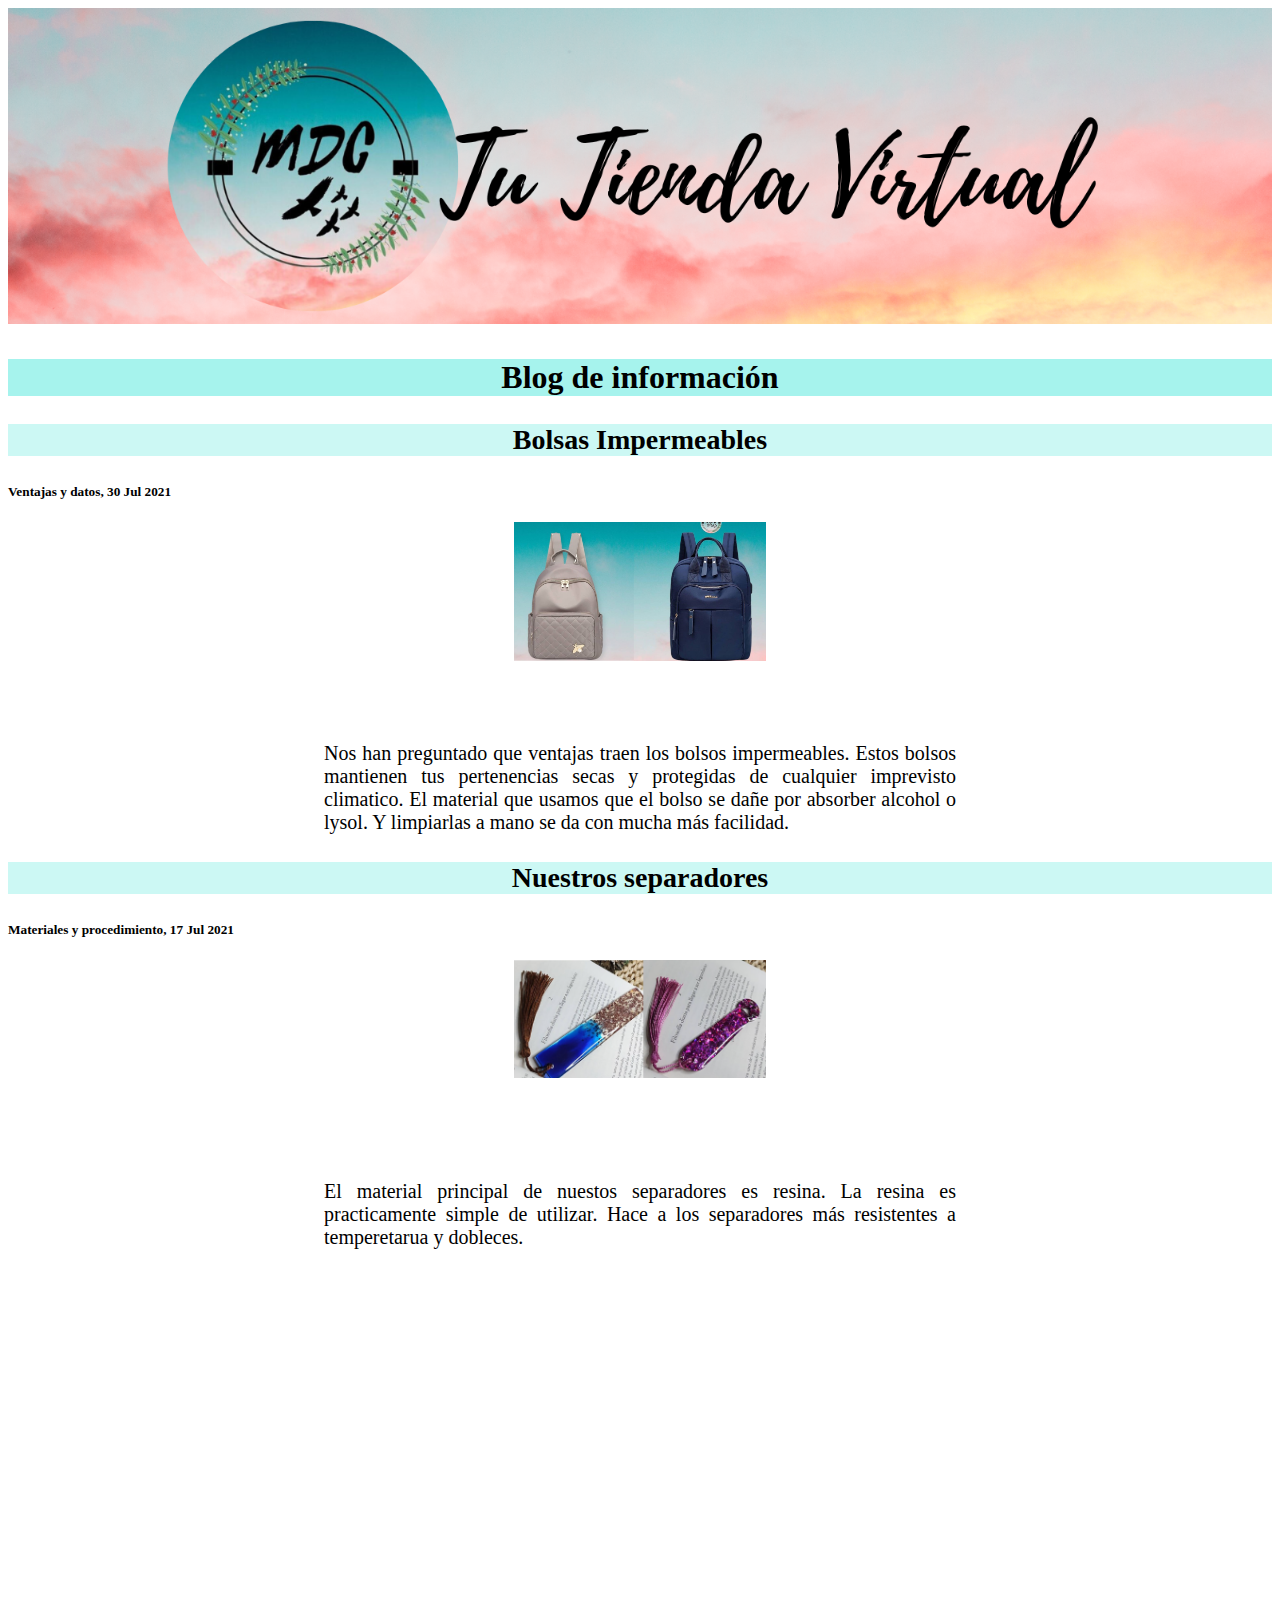
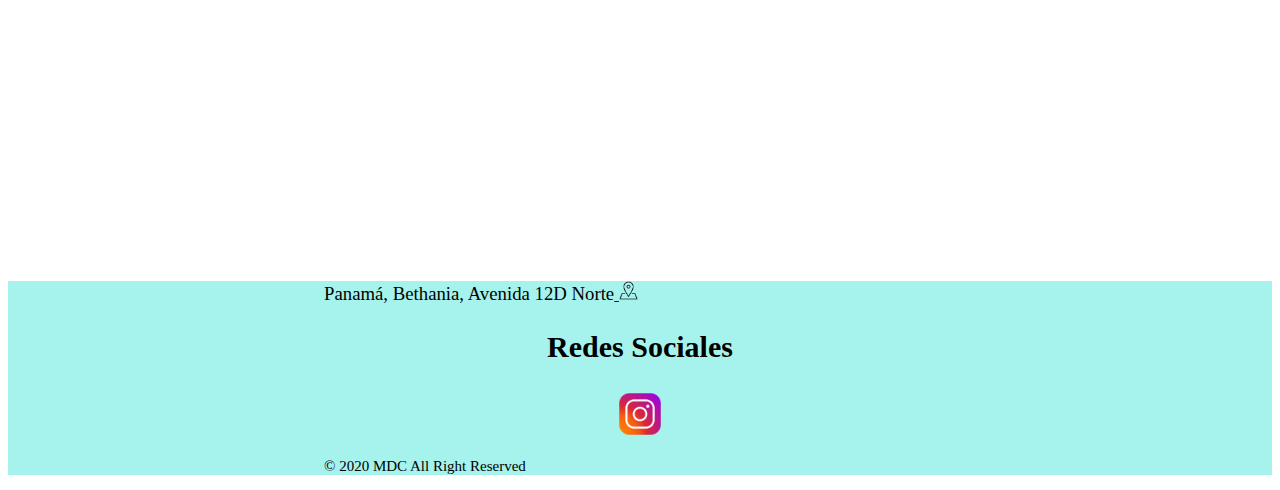
<file: Blog.html>
<!DOCTYPE html>
<html lang="en">
<head>
    <meta charset="UTF-8">
    <link rel="shortcut icon" type="image/png" href="img/logo.jpg">
    <meta name="viewport" content="width=device-width, initial-scale=1.0">
    <meta http-equiv="X-UA-Compatible" content="ie=edge">
    <title>Blog</title>
    <link rel="stylesheet" href="blog.css">
</head>
<body>
    <header>
        <a href="index.html" id="in"><img 
            src="img/banner.png"  width="100%" height="50%" id:bannerweb 
            ></a>  
            <div class="header">
                <h2>Blog de información</h2>
              </div>
              
              <div class="row">
                <div class="leftcolumn">
                  <div class="card">
                    <h3>Bolsas Impermeables</h3>
                    <h5>Ventajas y datos, 30 Jul 2021</h5>
                    <div class="img" style="height:200px;"><center><img src="img/s5.png" width = 20% length = 20% id:egblogweb ></div></center>
                    <p>Nos han preguntado que ventajas traen los bolsos impermeables. 
                      Estos bolsos mantienen tus pertenencias secas y protegidas de cualquier imprevisto climatico.
                      El material que usamos que el bolso se dañe por absorber alcohol o lysol. 
                      Y limpiarlas a mano se da con mucha más facilidad. </p>
                  </div>
                  <div class="card">
                    <h3>Nuestros separadores</h3>
                    <h5>Materiales y procedimiento, 17 Jul 2021</h5>
                    <div class="img" style="height:200px;"><center><img src="img/s3.png" width = 20% length = 20% id:egblogweb ></div></center>
                    <p>El material principal de nuestos separadores es resina. 
                      La resina es practicamente simple de utilizar. 
                      Hace a los separadores más resistentes a temperetarua y dobleces. </p>
                  </div>
                </div>
                <div class="rightcolumn">
                </div>
              </div>
              <footer>
                <p>Panamá, Bethania, Avenida 12D Norte<a href  ="https://goo.gl/maps/XhANfqjjSSarryDd8" 
                id="ij" target="_blank"> <img alt="Adress" width="3%" height="3%" src="img/dirección.png"
                        title="Mapa"/></a></p>
                        <h2 id="gf">Redes Sociales</h2>
                            <a href  ="https://www.instagram.com/mdc_storepty/" id="ls" target="_blank"> <img alt="Follow us on Facebook" width="4%" height="4%" src="img/instagram.png"
                                    title="Follow us on Facebook"/></a>
                 
                    
                              <p id="rr">© 2020 MDC All Right Reserved</p>
            </footer>
                </html>
</body>
</file>
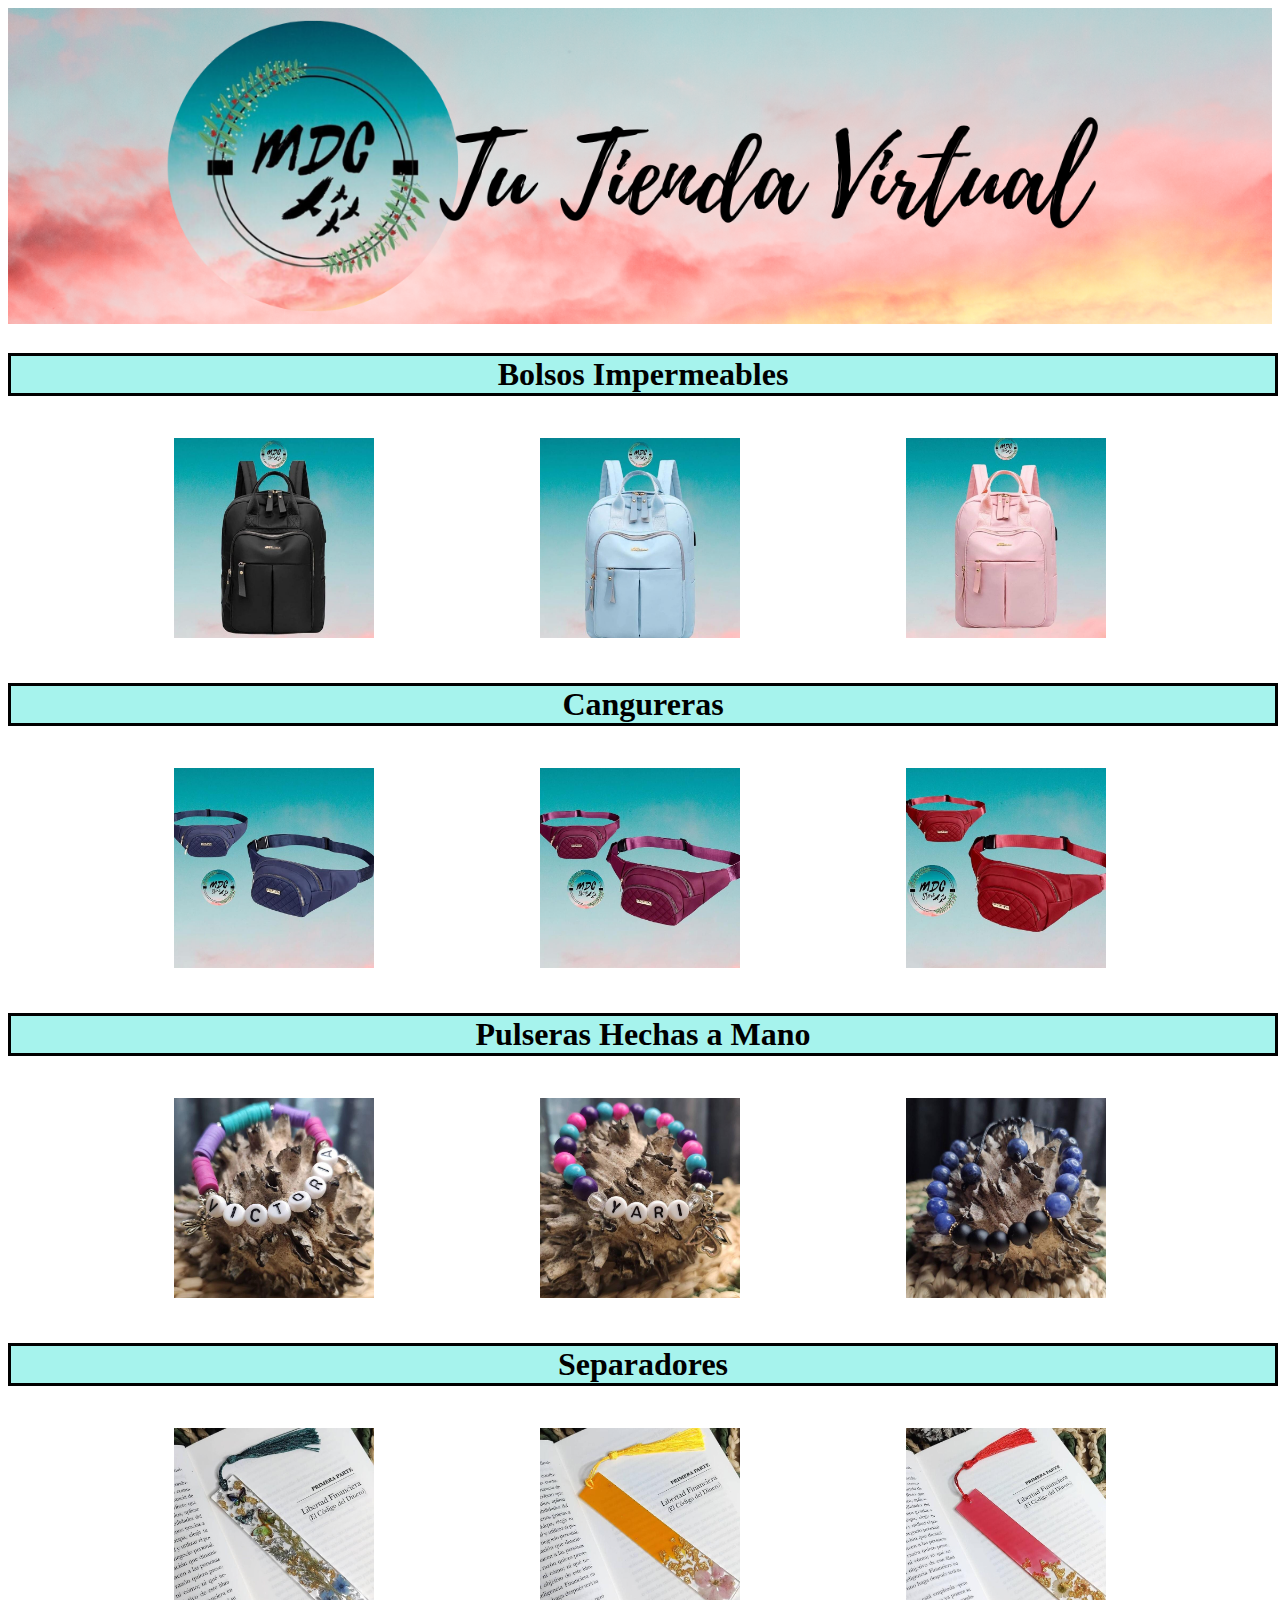
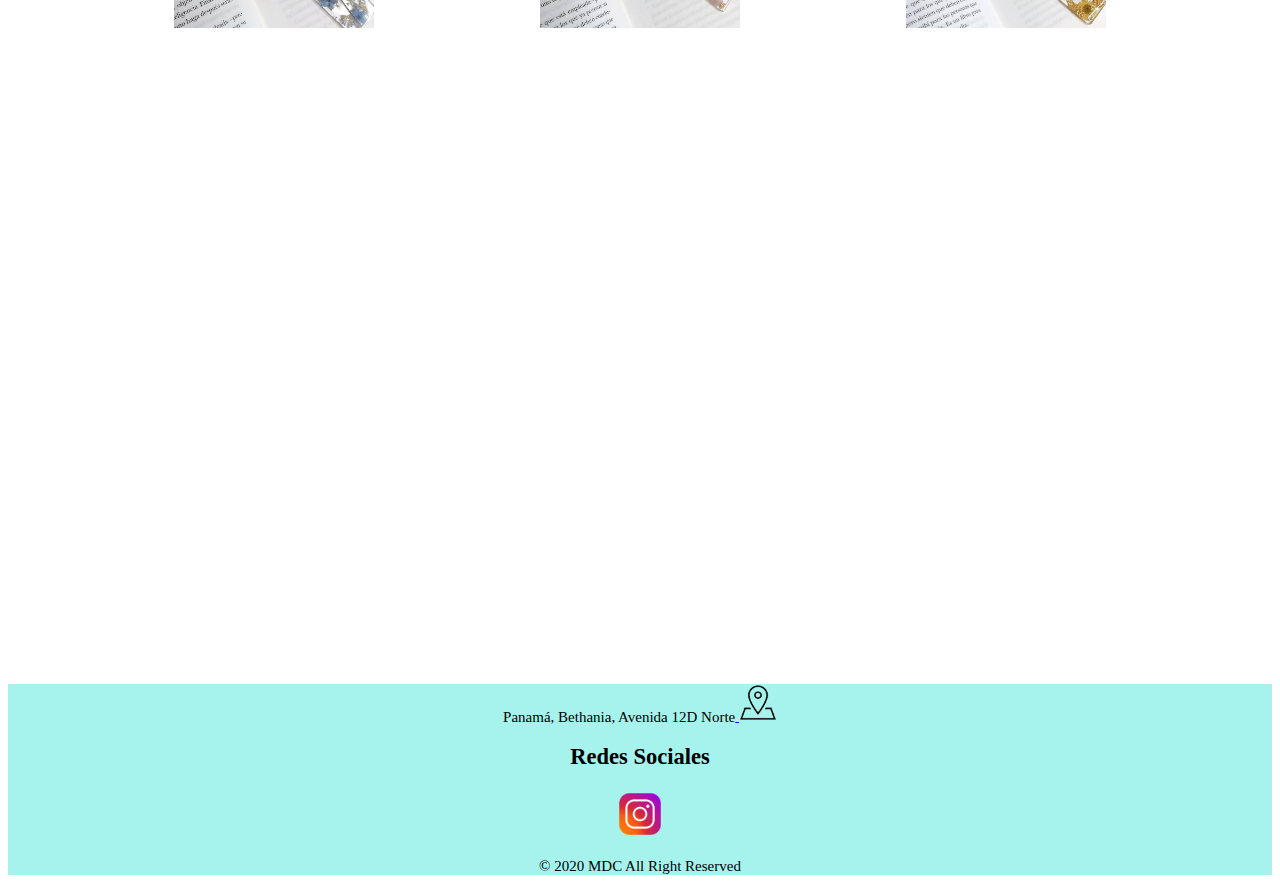
<file: Products.html>
<!DOCTYPE html>
<html lang="en">
<head>
    <meta charset="UTF-8">
    <link rel="shortcut icon" type="image/png" href="img/logo.jpg">
    <meta name="viewport" content="width=device-width, initial-scale=1.0">
    <meta http-equiv="X-UA-Compatible" content="ie=edge">
    <title>Productos</title>
    <link rel="stylesheet" href="productos.css">

    <body>
        <header>
            <a href="index.html" id="in"><img 
                src="img/banner.png"  width="100%" height="100%" id:bannerweb 
                ></a>  
       </header>



       <h1>Bolsos Impermeables</h1>
       <ul class="galeria">
        <a href="#a1"><img src="img/a1.jpeg"></a>
        <a href="#a2"><img src="img/a2.jpeg"></a>
        <a href="#a3"><img src="img/a3.jpeg" width="25%" height="25%"></a>
    </ul>
    <div class="modal" id="a1">
        <h3>Negro</h3>
        <div class="imagen">
            <a href="#a4">&#60;</a>
            <a href="#a1"><img src="img/a1.jpeg"></a>
            <a href="#a2">></a>
        </div>
        <a class="cerrar" href="">X</a>
    </div>
    
    <div class="modal" id="a2">
        <h3>Celeste</h3>
        <div class="imagen">
            <a href="#a1">&#60;</a>
            <a href="#a3"><img src="img/a2.jpeg"></a>
            <a href="#a3">></a>
        </div>
        <a class="cerrar" href="">X</a>
    </div>
    
    <div class="modal" id="a3">
        <h3>Rosada</h3>
        <div class="imagen">
            <a href="#a2">&#60;</a>
            <a href="#a4"><img src="img/a3.jpeg"></a>
            <a href="#a4">></a>
        </div>
        <a class="cerrar" href="">X</a>
    </div>
    

    <h1>Cangureras</h1>
       <ul class="galeria">
        <a href="#b1"><img src="img/b1.jpeg" width="25%" height="25%"></a>
        <a href="#b2"><img src="img/b2.jpeg" width="25%" height="25%"></a>
        <a href="#b3"><img src="img/b3.jpeg" width="25%" height="25%"></a>
    </ul>
    <div class="modal" id="b1">
        <h3>Azul</h3>
        <div class="imagen">
            <a href="#b4">&#60;</a>
            <a href="#b1"><img src="img/b1.jpeg" width="25%" height="25%"></a>
            <a href="#b2">></a>
        </div>
        <a class="cerrar" href="">X</a>
    </div>
    
    <div class="modal" id="b2">
        <h3>Rosada</h3>
        <div class="imagen">
            <a href="#b1">&#60;</a>
            <a href="#b3"><img src="img/b2.jpeg" width="25%" height="25%"></a>
            <a href="#b3">></a>
        </div>
        <a class="cerrar" href="">X</a>
    </div>
    
    <div class="modal" id="b3">
        <h3>Roja</h3>
        <div class="imagen">
            <a href="#b2">&#60;</a>
            <a href="#b4"><img src="img/b3.jpeg" width="25%" height="25%"></a>
            <a href="#b4">></a>
        </div>
        <a class="cerrar" href="">X</a>
    </div>
    

    <h1>Pulseras Hechas a Mano</h1>
       <ul class="galeria">
        <a href="#c1"><img src="img/c1.jpeg" width="25%" height="25%"></a>
        <a href="#c2"><img src="img/c2.jpeg" width="25%" height="25%"></a>
        <a href="#c3"><img src="img/c3.jpeg" width="25%" height="25%"></a>
    </ul>

    <div class="modal" id="c1">
        <h3>Victoria</h3>
        <div class="imagen">
            <a href="#c4">&#60;</a>
            <a href="#c1"><img src="img/c1.jpeg" width="25%" height="25%"></a>
            <a href="#c2">></a>
        </div>
        <a class="cerrar" href="">X</a>
    </div>
    
    <div class="modal" id="c2">
        <h3>Yari</h3>
        <div class="imagen">
            <a href="#c1">&#60;</a>
            <a href="#c3"><img src="img/c2.jpeg" width="25%" height="25%"></a>
            <a href="#c3">></a>
        </div>
        <a class="cerrar" href="">X</a>
    </div>
    
    <div class="modal" id="c3">
        <h3>Piedras Volcánicas</h3>
        <div class="imagen">
            <a href="#c2">&#60;</a>
            <a href="#c4"><img src="img/c3.jpeg" width="25%" height="25%"></a>
            <a href="#c4">></a>
        </div>
        <a class="cerrar" href="">X</a>
    </div>

    <h1>Separadores</h1>
       <ul class="galeria">
        <a href="#d1"><img src="img/d1.jpeg" width="25%" height="25%"></a>
        <a href="#d2"><img src="img/d2.jpeg" width="25%" height="25%"></a>
        <a href="#d3"><img src="img/d3.jpeg" width="25%" height="25%"></a>
    </ul>

    <div class="modal" id="d1">
        <h3>Azules</h3>
        <div class="imagen">
            <a href="#d4">&#60;</a>
            <a href="#d1"><img src="img/d1.jpeg" width="25%" height="25%"></a>
            <a href="#d2">></a>
        </div>
        <a class="cerrar" href="">X</a>
    </div>
    
    <div class="modal" id="d2">
        <h3>Amarillos</h3>
        <div class="imagen">
            <a href="#d1">&#60;</a>
            <a href="#d3"><img src="img/d2.jpeg" width="25%" height="25%"></a>
            <a href="#d3">></a>
        </div>
        <a class="cerrar" href="">X</a>
    </div>
    
    <div class="modal" id="d3">
        <h3>Rosados</h3>
        <div class="imagen">
            <a href="#d2">&#60;</a>
            <a href="#d4"><img src="img/d3.jpeg" width="25%" height="25%"></a>
            <a href="#d4">></a>
        </div>
        <a class="cerrar" href="">X</a>
    </div>
    
    <footer>

        <p>Panamá, Bethania, Avenida 12D Norte<a href  ="https://goo.gl/maps/XhANfqjjSSarryDd8" 
        id="ij" target="_blank"> <img alt="Adress" width="3%" height="3%" src="img/dirección.png"
                title="Mapa"/></a></p>
                <h2 id="gf">Redes Sociales</h2>
                    <a href  ="https://www.instagram.com/mdc_storepty/" id="ls" target="_blank"> <img alt="Follow us on Facebook" width="4%" height="4%" src="img/instagram.png"
                            title="Follow us on Facebook"/></a>
    
            
                      <p id="rr">© 2020 MDC All Right Reserved</p>
    </footer>
        </body>
        </html>
</file>
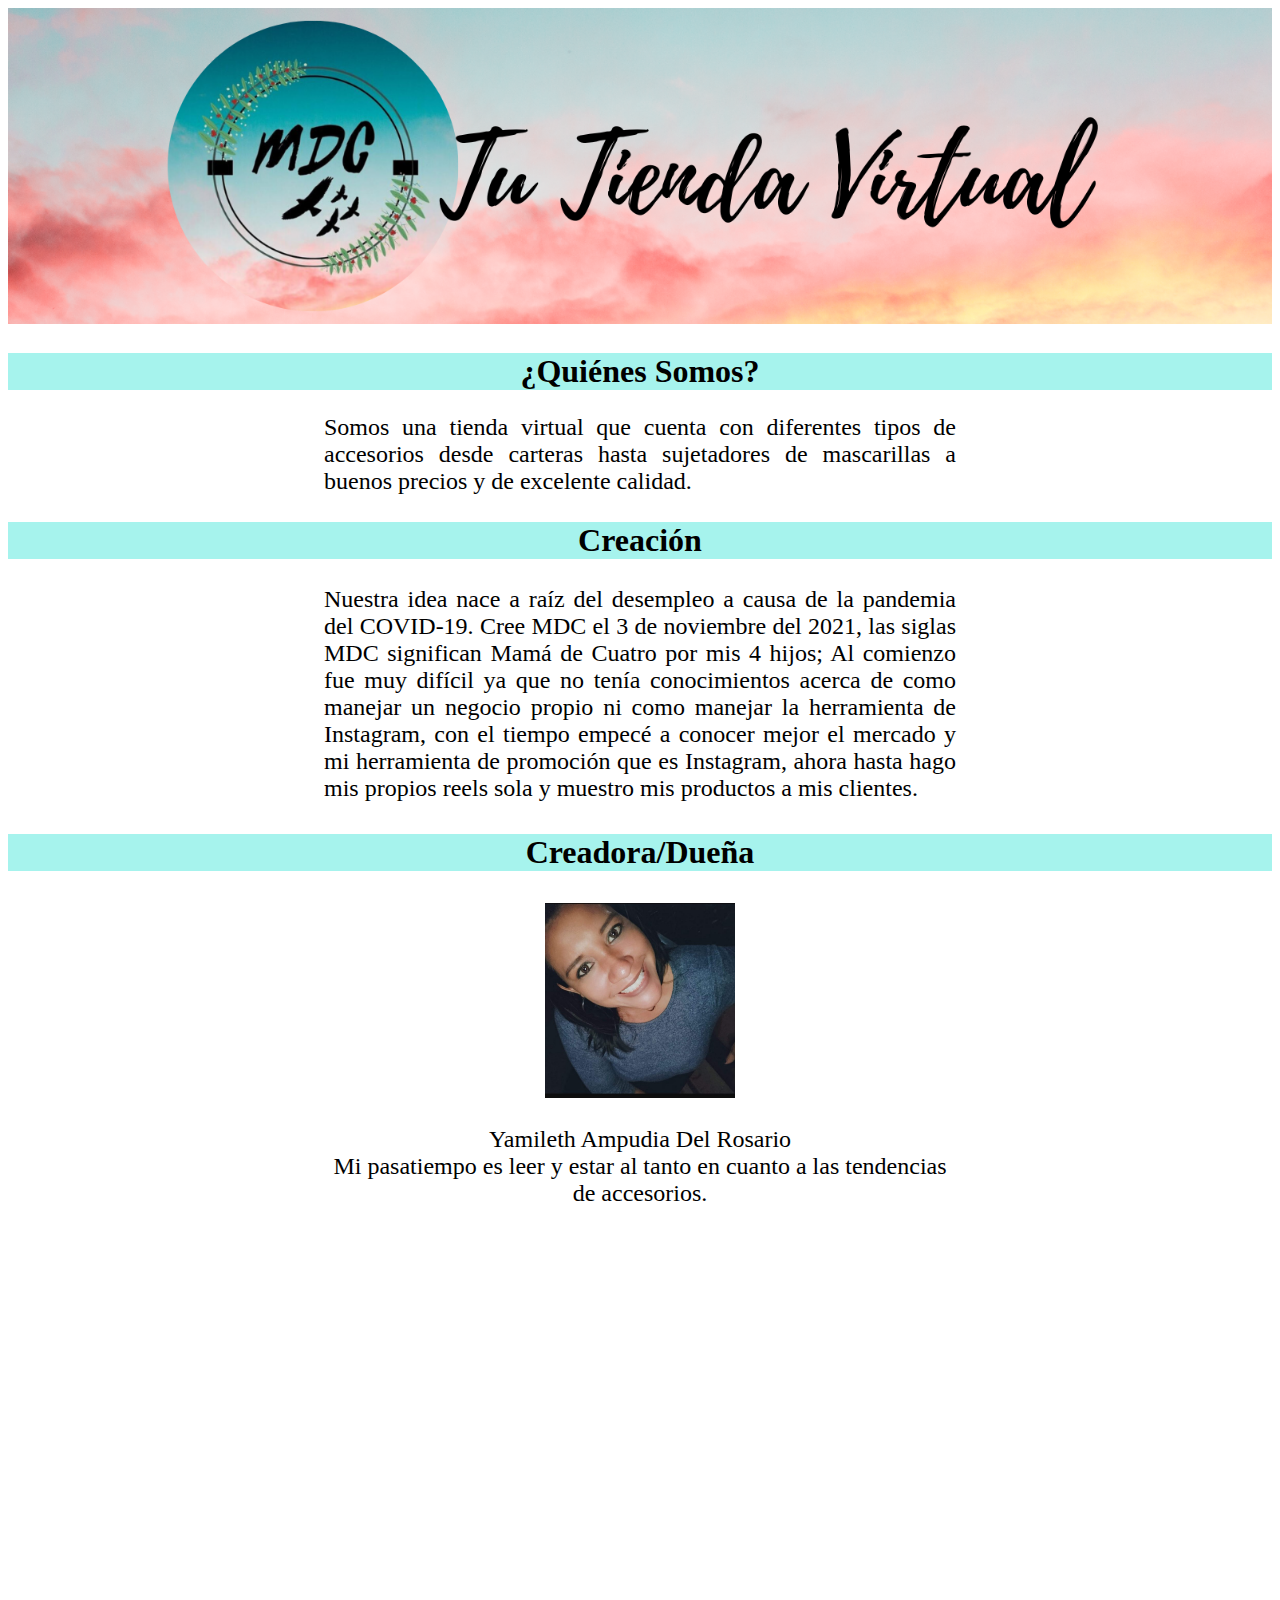
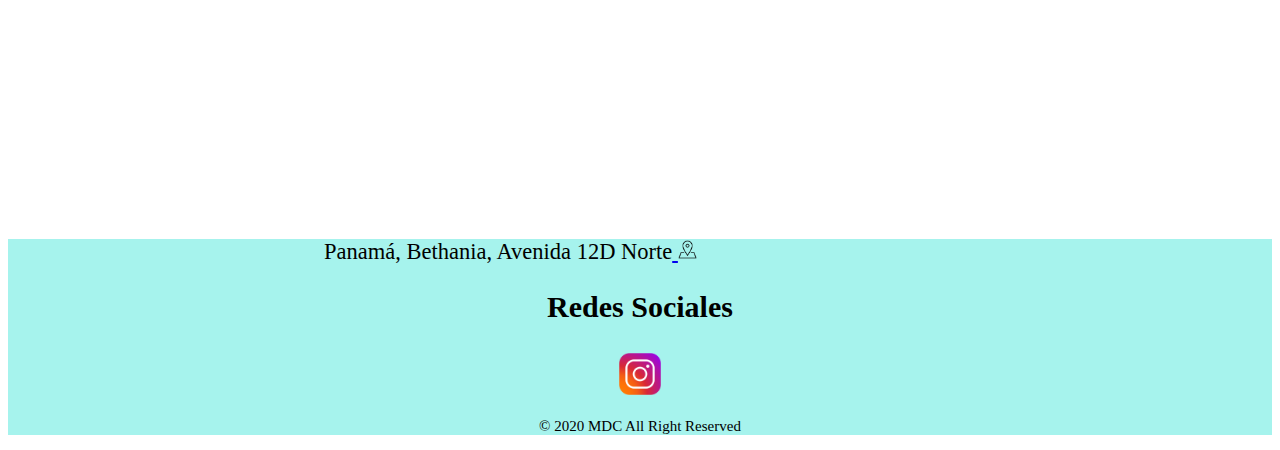
<file: quienesomos.html>
<!DOCTYPE html>
<html lang="en">
<head>
    <meta charset="UTF-8">
    <link rel="shortcut icon" type="image/png" href="saullogo.2.png">
    <meta name="viewport" content="width=device-width, initial-scale=1.0">
    <meta http-equiv="X-UA-Compatible" content="ie=edge">
    <title>Story</title>
    <link rel="stylesheet" href="quienesomos.css"
</head>
<body>
        <header>
            <a href="index.html" id="in"><img 
                src="img/banner.png"  width="100%" height="100%" id:bannerweb 
                ></a>  
       </header>


       
       <h1>¿Quiénes Somos?</h1>
   <p>Somos una tienda virtual que cuenta con diferentes tipos de accesorios
       desde carteras hasta sujetadores de mascarillas a buenos precios y de excelente calidad.
   </p>
    
       <h2>Creación</h2>
    <p id="p2">Nuestra idea nace a raíz del desempleo a causa de la pandemia del COVID-19.
        Cree MDC el 3 de noviembre del 2021, las siglas MDC significan Mamá de Cuatro por mis 4 hijos; 
        Al comienzo fue muy difícil ya que no tenía conocimientos acerca de como manejar un negocio propio
        ni como manejar la herramienta de Instagram, con el tiempo empecé a conocer mejor el mercado y mi herramienta
        de promoción que es Instagram, ahora hasta hago mis propios reels sola y muestro mis productos 
        a mis clientes.
    </p>

    <h3>Creadora/Dueña</h3>
    <center><img 
                src="img/creee.jpg"  width="15%" height="15%" id:cre
                ></center>
    <p id="p3">Yamileth Ampudia Del Rosario
        <br>
        Mi pasatiempo es leer y estar al tanto en cuanto a las tendencias de accesorios.
    </p>

<footer>
    <p>Panamá, Bethania, Avenida 12D Norte<a href  ="https://goo.gl/maps/XhANfqjjSSarryDd8" 
    id="ij" target="_blank"> <img alt="Adress" width="3%" height="3%" src="img/dirección.png"
            title="Mapa"/></a></p>
            <h2 id="gf">Redes Sociales</h2>
                <a href  ="https://www.instagram.com/mdc_storepty/" id="ls" target="_blank"> <img alt="Follow us on Facebook" width="4%" height="4%" src="img/instagram.png"
                        title="Follow us on Instagram"/></a>
        
                  <p id="rr">© 2020 MDC All Right Reserved</p>
</footer>
    </body>
    </html>
</file>
<file: blog.css>
h1{
    text-align: center;
    font-size: 200%;
    width: 100%;
    background-color: rgb(166, 243, 237);
    
}

nav{
    float: right;
    width: 100%;
    margin-bottom: 1%;
    margin-top: 2%;

    display: inline-block;
    font-size: 20px;
    }
p{
    width: 50%;
    text-align: justify;
   margin-left: 25%;
    font-size: 125%;
}

#in{
    font-size: 200%
}

h2{
    text-align: center;
    font-size: 200%;
    width: 100%;
    background-color: rgb(166, 243, 237);
}

#p2{
    width: 50%;
    text-align: justify;
   margin-left: 25%;
    font-size: 150%;
}

h3{
    text-align: center;
    font-size: 175%;
    width: 100%;
    background-color: rgb(204, 248, 244);
}

#p3{
    width: 50%;
    text-align: justify;
   margin-left: 25%;
    font-size: 150;
}

#cre{
    float: left;
    margin-left: 50%;
}

footer{
  
    margin-top: 50%;
    font-size: 15px;
    background-color: rgb(166, 243, 237);
    text-align: center;
}

#ig:hover{
    background: none
}

#ls:hover{
    background: none
}

#rr{
    font-size:100%
}
</file>
<file: productos.css>
h1{
    text-align: center;
    font-size: 200%;
    width: 100%;
    background-color: rgb(166, 243, 237);
    border:solid;
}

nav{
    float: right;
    width: 100%;
    margin-bottom: 1%;
    margin-top: 2%;

    display: inline-block;
    font-size: 20px;
    }
 
.galeria {
    width: 90%;
    margin: auto;
    list-style: none;
    padding: 20px;
    box-sizing: border-box;
    
    display: flex;
    flex-wrap: wrap;
    justify-content: space-around;
}

.galeria li {
    margin: 5px;
}

.galeria img {
    width: 200px;
    height: 200px;
}

/*Estilos del modal*/

.modal {
    display: none;
}

.modal:target {
    
    display: block;
    position: fixed;
    background: rgba(0,0,0,0.8);
    top: 0;
    left: 0;
    width: 100%;
    height: 100%;
}

.modal h3 {
    color: #fff;
    font-size: 30px;
    text-align: center;
    margin: 15px 0;
}

.imagen {
    width: 100%;
    height: 75%;
    
    display: flex;
    justify-content: center;
    align-items: center;
}

.imagen a {
    color: #fff;
    font-size: 40px;
    text-decoration: none;
    margin: 0 10px;
}

.imagen a:nth-child(2) {
    margin: 0;
    height: 100%;
    flex-shrink: 2;
}

.imagen img {
    width: 500px;
    height: 100%;
    max-width: 100%;
    border: 7px solid #fff;
    box-sizing: border-box;
}

.cerrar {
    display: block;
    background: #fff;
    width: 25px;
    height: 25px;
    margin: 15px auto;
    text-align: center;
    text-decoration: none;
    font-size: 25px;
    color: #000;
    padding: 5px;
    border-radius: 50%;
    line-height: 25px;
}



    #video2 {
        text-align: center;
        width: 15%;
        margin-bottom: 1%;
        margin-top: 5%;
        font-size: 20px;
        }

        #in{
            font-size: 200%
        }

        footer{
  
            margin-top: 50%;
            font-size: 15px;
            background-color: rgb(166, 243, 237);
            text-align: center;
        }
        
        #ig:hover{
            background: none;
            text-align: center;
        }
        
        #ls:hover{
            background: none;
            text-align: center;
        }
        
        #rr{
            font-size:100%;
            text-align: center;
        }
        
        #ij{
            text-align: center;
        }
</file>
<file: quienesomos.css>
h1{
    text-align: center;
    font-size: 200%;
    width: 100%;
    background-color: rgb(166, 243, 237);
    
}

nav{
    float: right;
    width: 100%;
    margin-bottom: 1%;
    margin-top: 2%;

    display: inline-block;
    font-size: 20px;
    }
p{
    width: 50%;
    text-align: justify;
   margin-left: 25%;
    font-size: 150%;
}

#in{
    font-size: 200%
}

h2{
    text-align: center;
    font-size: 200%;
    width: 100%;
    background-color: rgb(166, 243, 237);
}

#p2{
    width: 50%;
    text-align: justify;
   margin-left: 25%;
    font-size: 150%;
}

h3{
    text-align: center;
    font-size: 200%;
    width: 100%;
    background-color: rgb(166, 243, 237);
}

#p3{
    width: 50%;
    text-align: center;
   margin-left: 25%;
    font-size: 150%;
}

#cre{
    float: left;
    margin-left: 50%;
}

footer{
  
    margin-top: 50%;
    font-size: 15px;
    background-color: rgb(166, 243, 237);
    text-align: center;
}

#ig:hover{
    background: none;
    text-align: center;
}

#ls:hover{
    background: none;
    text-align: center;
}

#rr{
    font-size:100%;
    text-align: center;
}

#ij{
    text-align: center;
}
</file>
